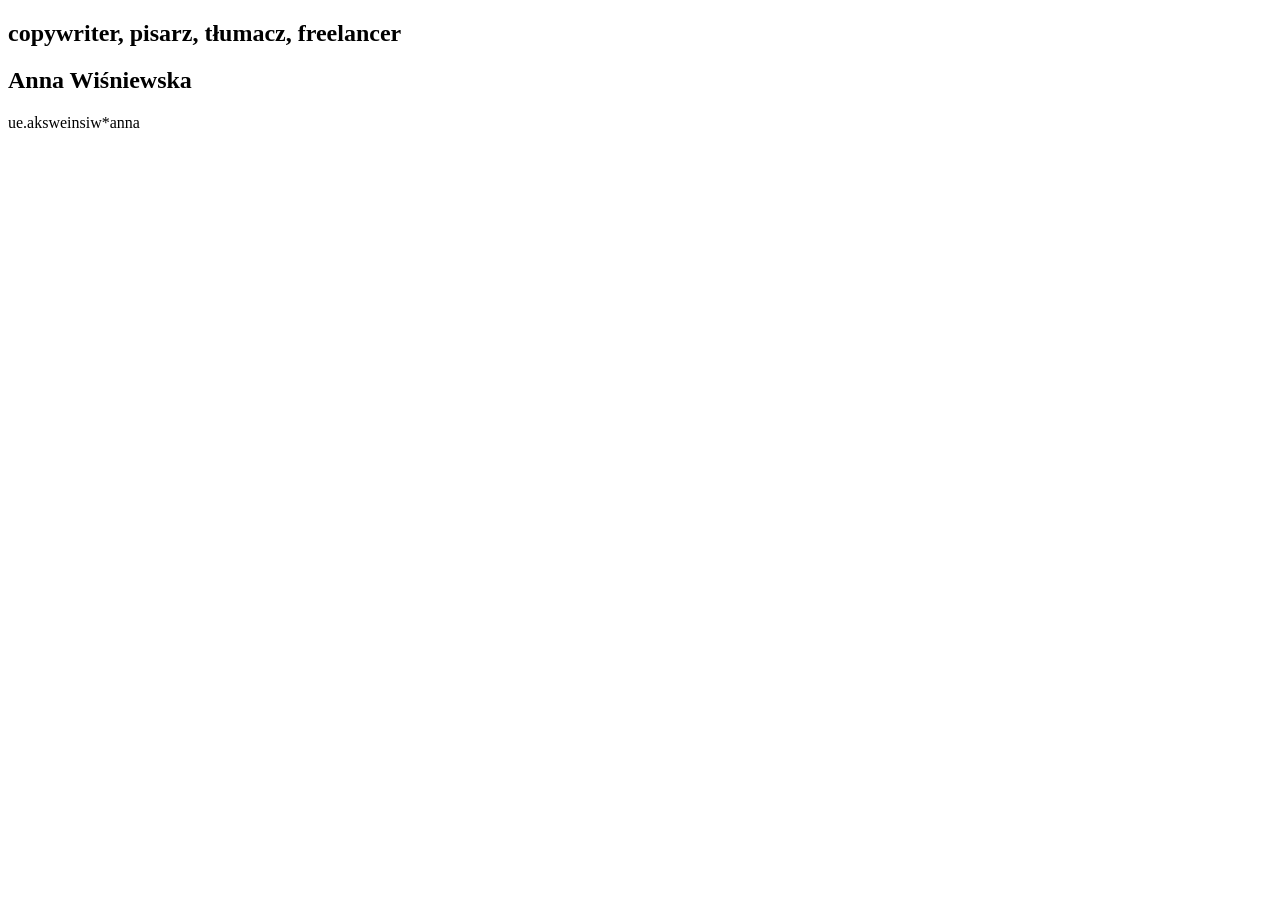
<file: src/main/resources/templates/index.html>
<!DOCTYPE html>
<html lang="pl" xmlns:th="http://www.thymeleaf.org">
<head>
    <meta charset="utf-8">
    <meta name="viewport" content="width=device-width, initial-scale=1.0">
    <title>Anna Wiśniewska - copywriter, pisarz, tłumacz, freelancer.</title>
    <meta name="keywords" content="Anna Wiśniewska, copywriter, pisarz, tłumacz, freelancer">
    <meta name="description" content="Anna Wiśniewska, copywriter, pisarz, tłumacz, freelancer">
    <link href="https://fonts.cdnfonts.com/css/cleanvertising" rel="stylesheet">
    <link rel="stylesheet" th:href="@{css/splash.css}">
    <script th:src="@{js/splash.js}"></script>
</head>
<body>
<section>
    <h1 class="fade-in one">copywriter, pisarz, tłumacz, freelancer</h1>
    <h2 class="fade-in two">Anna Wiśniewska</h2>
    <p id="om" class="fade-in three">ue.aksweinsiw*anna</p>
</section>
<script th:src="@{js/splash.js}"></script>
</body>
</html>
</file>
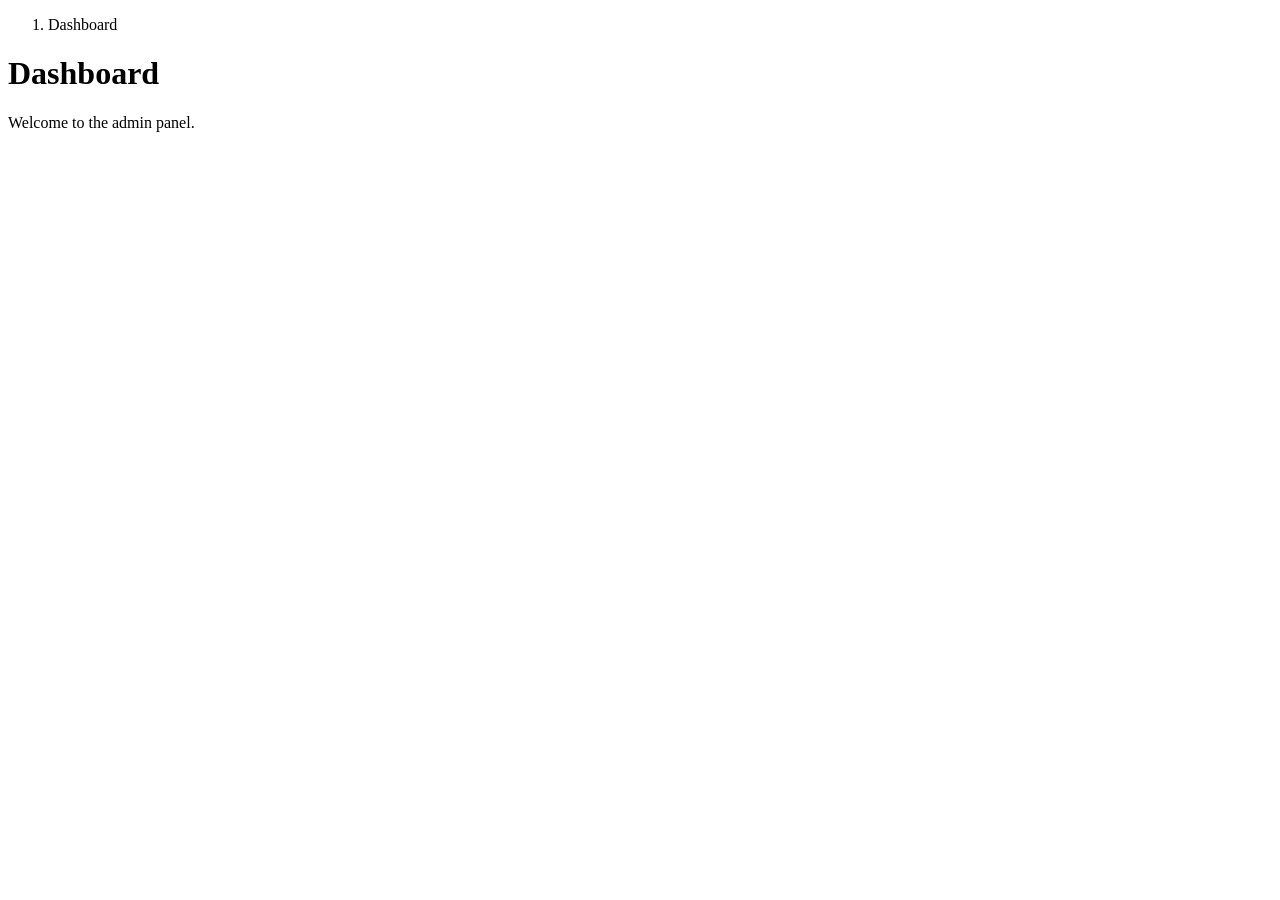
<file: src/main/resources/templates/admin/index.html>
<!DOCTYPE html>
<html lang="pl" xmlns:th="http://www.thymeleaf.org">
<head th:replace="~{admin/fragments :: head(${pageTitle})}"/>
<body>
<div class="admin-wrapper">
    <div th:replace="~{admin/fragments :: sidebar(${activePage})}"></div>
    <div class="admin-content">
        <main class="p-4">
            <nav aria-label="breadcrumb" class="mb-3">
                <ol class="breadcrumb">
                    <li class="breadcrumb-item active"><i class="bi bi-house-door me-1"></i>Dashboard</li>
                </ol>
            </nav>
            <h1>Dashboard</h1>
            <p class="text-muted">Welcome to the admin panel.</p>
        </main>
        <footer th:replace="~{admin/fragments :: footer}"></footer>
    </div>
</div>
<script th:replace="~{admin/fragments :: scripts}"></script>
</body>
</html>
</file>
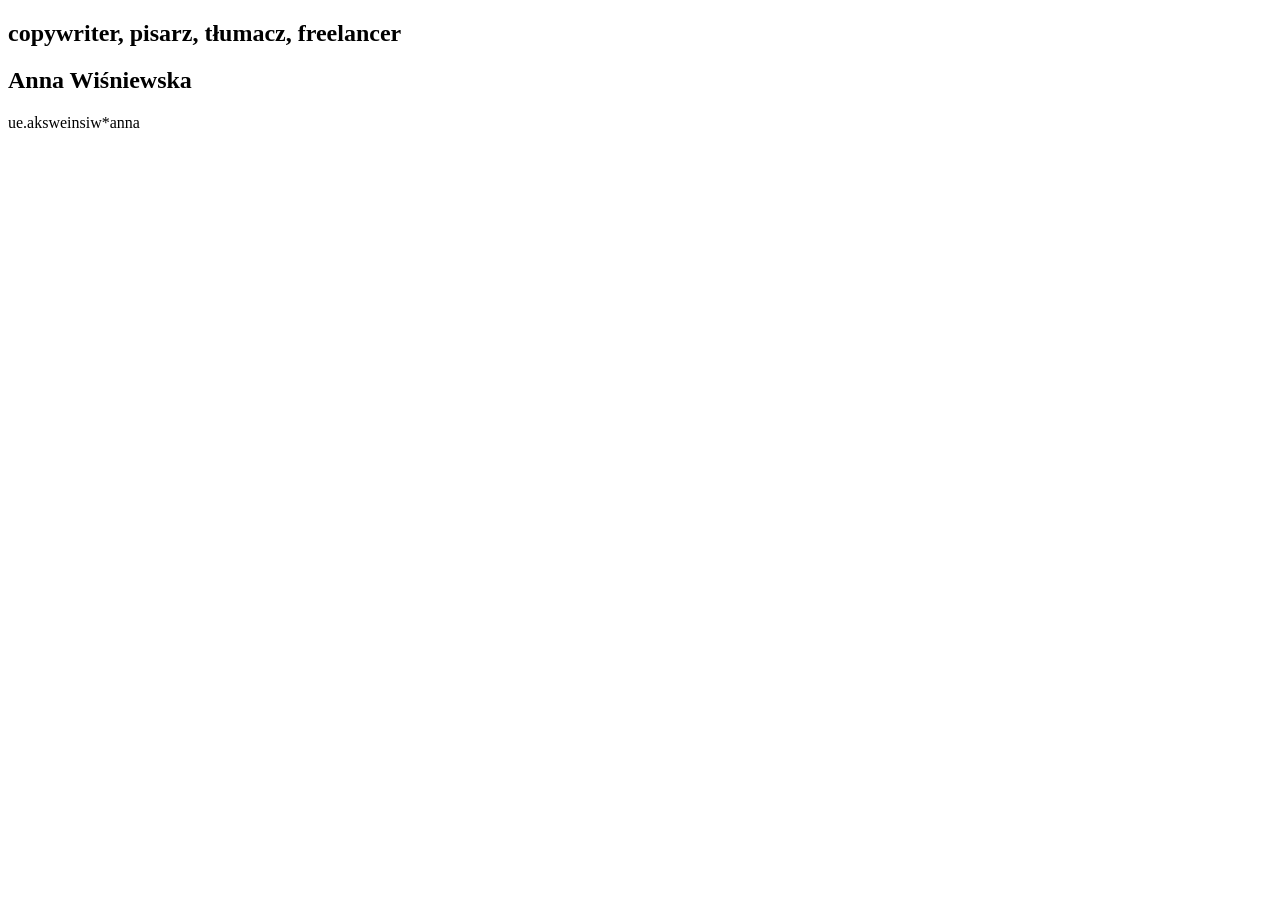
<file: src/main/resources/templates/client/index.html>
<!DOCTYPE html>
<html lang="pl" xmlns:th="http://www.thymeleaf.org">
<head>
    <meta charset="utf-8">
    <meta name="viewport" content="width=device-width, initial-scale=1.0">
    <title>Anna Wiśniewska - copywriter, pisarz, tłumacz, freelancer.</title>
    <meta name="keywords" content="Anna Wiśniewska, copywriter, pisarz, tłumacz, freelancer">
    <meta name="description" content="Anna Wiśniewska, copywriter, pisarz, tłumacz, freelancer">
    <link href="https://fonts.cdnfonts.com/css/cleanvertising" rel="stylesheet">
    <link rel="stylesheet" th:href="@{/css/splash.css}">
</head>
<body>
<section>
    <h1 class="fade-in one">copywriter, pisarz, tłumacz, freelancer</h1>
    <h2 class="fade-in two">Anna Wiśniewska</h2>
    <p id="om" class="fade-in three">ue.aksweinsiw*anna</p>
</section>
<script th:src="@{/js/splash.js}"></script>
</body>
</html>
</file>
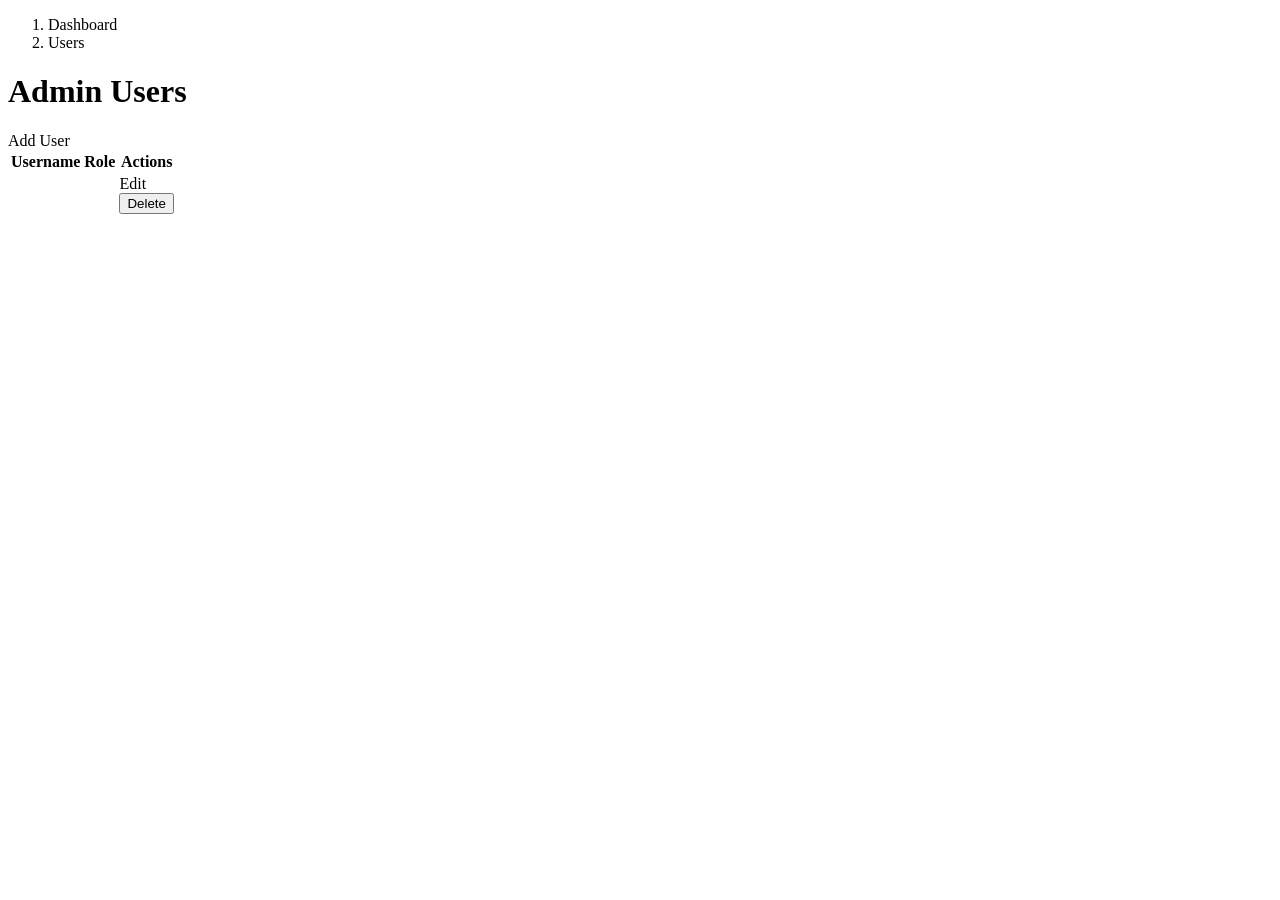
<file: src/main/resources/templates/admin/users/index.html>
<!DOCTYPE html>
<html lang="pl" xmlns:th="http://www.thymeleaf.org">
<head th:replace="~{admin/fragments :: head(${pageTitle})}"/>
<body>
<div class="admin-wrapper">
    <div th:replace="~{admin/fragments :: sidebar(${activePage})}"></div>
    <div class="admin-content">
        <main class="p-4">
            <nav aria-label="breadcrumb" class="mb-3">
                <ol class="breadcrumb">
                    <li class="breadcrumb-item"><a th:href="@{/_admin}"><i class="bi bi-house-door me-1"></i>Dashboard</a></li>
                    <li class="breadcrumb-item active">Users</li>
                </ol>
            </nav>
            <h1>Admin Users</h1>
            <a th:href="@{/_admin/users/add}" class="btn btn-primary mb-3"><i class="bi bi-plus-lg me-1"></i>Add User</a>
            <div th:replace="~{admin/fragments :: flash}"></div>
            <table class="table table-striped table-hover">
                <thead class="table-dark">
                <tr>
                    <th>Username</th>
                    <th>Role</th>
                    <th>Actions</th>
                </tr>
                </thead>
                <tbody>
                <tr th:each="user : ${users}">
                    <td th:text="${user.username}"></td>
                    <td><span class="badge" th:classappend="${user.role.name() == 'ADMIN'} ? 'bg-danger' : 'bg-secondary'" th:text="${user.role}"></span></td>
                    <td>
                        <a th:href="@{/_admin/users/edit/{id}(id=${user.id})}" class="btn btn-sm btn-outline-primary"><i class="bi bi-pencil me-1"></i>Edit</a>
                        <form th:action="@{/_admin/users/delete/{id}(id=${user.id})}" method="post" class="d-inline">
                            <button type="submit" class="btn btn-sm btn-outline-danger" onclick="return confirm('Are you sure?')"><i class="bi bi-trash me-1"></i>Delete</button>
                        </form>
                    </td>
                </tr>
                </tbody>
            </table>
        </main>
        <footer th:replace="~{admin/fragments :: footer}"></footer>
    </div>
</div>
<script th:replace="~{admin/fragments :: scripts}"></script>
</body>
</html>
</file>
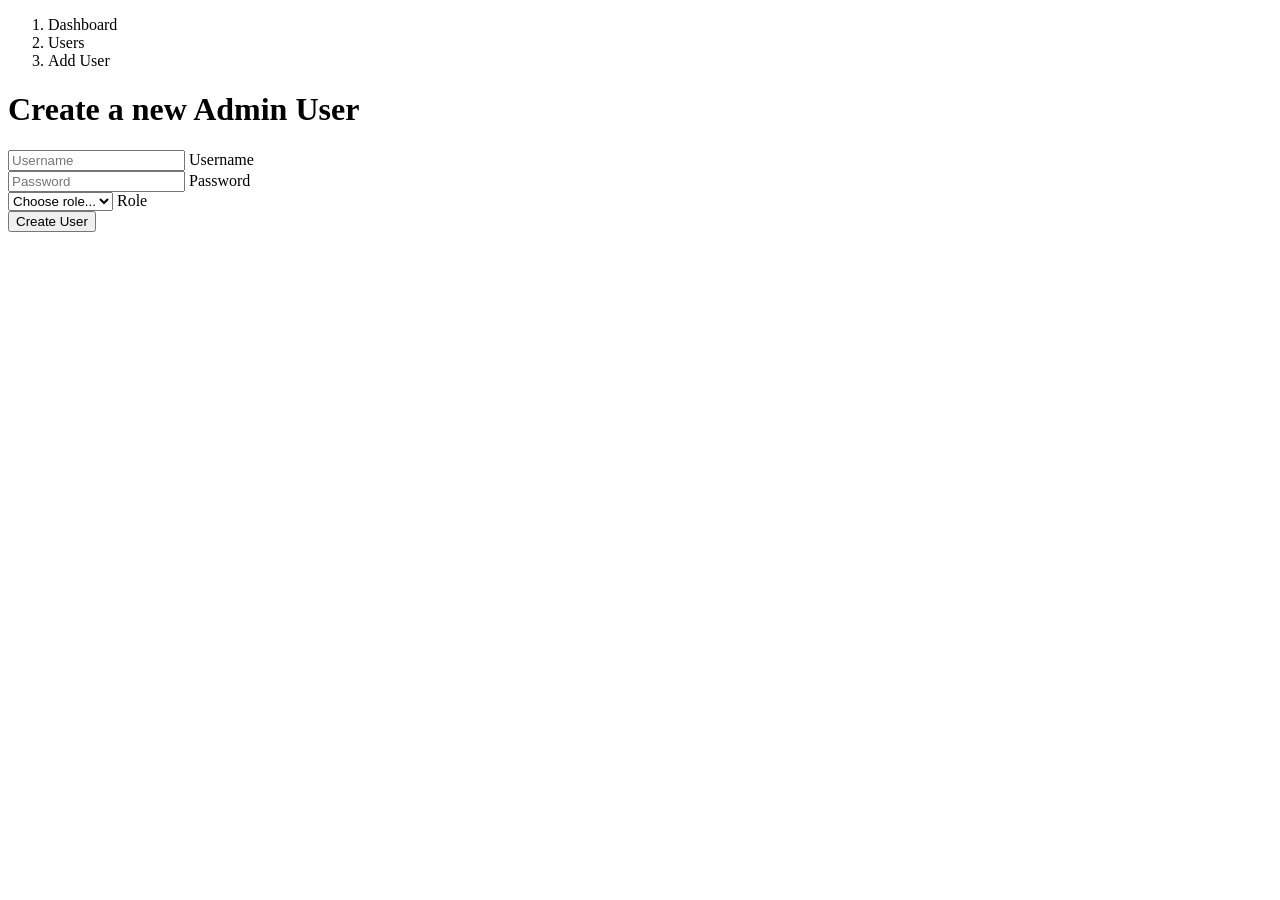
<file: src/main/resources/templates/admin/users/add.html>
<!DOCTYPE html>
<html lang="pl" xmlns:th="http://www.thymeleaf.org">
<head th:replace="~{admin/fragments :: head(${pageTitle})}"/>
<body>
<div class="admin-wrapper">
    <div th:replace="~{admin/fragments :: sidebar(${activePage})}"></div>
    <div class="admin-content">
        <main class="p-4">
            <nav aria-label="breadcrumb" class="mb-3">
                <ol class="breadcrumb">
                    <li class="breadcrumb-item"><a th:href="@{/_admin}"><i class="bi bi-house-door me-1"></i>Dashboard</a></li>
                    <li class="breadcrumb-item"><a th:href="@{/_admin/users}">Users</a></li>
                    <li class="breadcrumb-item active">Add User</li>
                </ol>
            </nav>
            <h1 class="mb-4">Create a new Admin User</h1>
            <div style="max-width: 500px;">
                <form th:object="${adminUserCreateForm}" th:action="@{/_admin/users/save}" method="post">
                    <div class="form-floating mb-3">
                        <input type="text" id="username" th:field="*{username}" class="form-control" th:classappend="${#fields.hasErrors('username')} ? 'is-invalid'" placeholder="Username">
                        <label for="username">Username</label>
                        <div th:if="${#fields.hasErrors('username')}" th:errors="*{username}" class="invalid-feedback"></div>
                    </div>
                    <div class="form-floating mb-3">
                        <input type="password" id="password" th:field="*{password}" class="form-control" th:classappend="${#fields.hasErrors('password')} ? 'is-invalid'" placeholder="Password">
                        <label for="password">Password</label>
                        <div th:if="${#fields.hasErrors('password')}" th:errors="*{password}" class="invalid-feedback"></div>
                    </div>
                    <div class="form-floating mb-3">
                        <select id="role" th:field="*{role}" class="form-select" th:classappend="${#fields.hasErrors('role')} ? 'is-invalid'">
                            <option value="" th:selected="${adminUserCreateForm.role == null}">Choose role...</option>
                            <option th:each="role : ${adminUserRoles}" th:value="${role}" th:text="${role}"></option>
                        </select>
                        <label for="role">Role</label>
                        <div th:if="${#fields.hasErrors('role')}" th:errors="*{role}" class="invalid-feedback"></div>
                    </div>
                    <button type="submit" class="btn btn-primary"><i class="bi bi-plus-lg me-1"></i>Create User</button>
                </form>
            </div>
        </main>
        <footer th:replace="~{admin/fragments :: footer}"></footer>
    </div>
</div>
<script th:replace="~{admin/fragments :: scripts}"></script>
</body>
</html>
</file>
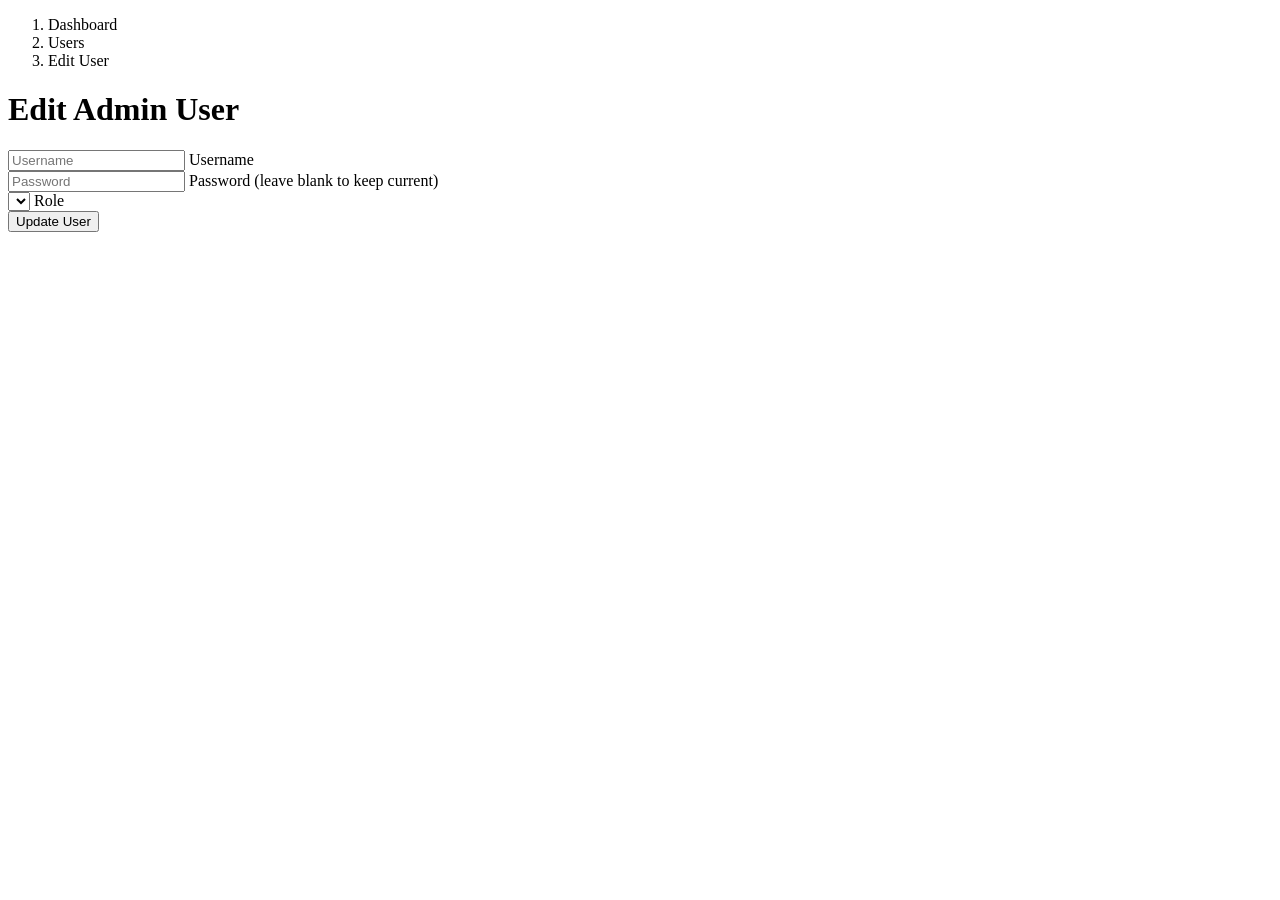
<file: src/main/resources/templates/admin/users/edit.html>
<!DOCTYPE html>
<html lang="pl" xmlns:th="http://www.thymeleaf.org">
<head th:replace="~{admin/fragments :: head(${pageTitle})}"/>
<body>
<div class="admin-wrapper">
    <div th:replace="~{admin/fragments :: sidebar(${activePage})}"></div>
    <div class="admin-content">
        <main class="p-4">
            <nav aria-label="breadcrumb" class="mb-3">
                <ol class="breadcrumb">
                    <li class="breadcrumb-item"><a th:href="@{/_admin}"><i class="bi bi-house-door me-1"></i>Dashboard</a></li>
                    <li class="breadcrumb-item"><a th:href="@{/_admin/users}">Users</a></li>
                    <li class="breadcrumb-item active" th:text="${adminUserEditForm.username}">Edit User</li>
                </ol>
            </nav>
            <h1 class="mb-4">Edit Admin User</h1>
            <div th:replace="~{admin/fragments :: flash}"></div>
            <div style="max-width: 500px;">
                <form th:object="${adminUserEditForm}" th:action="@{/_admin/users/update}" method="post">
                    <input type="hidden" th:field="*{id}">
                    <div class="form-floating mb-3">
                        <input type="text" id="username" th:field="*{username}" class="form-control" placeholder="Username" readonly>
                        <label for="username">Username</label>
                    </div>
                    <div class="form-floating mb-3">
                        <input type="password" id="password" th:field="*{password}" class="form-control" th:classappend="${#fields.hasErrors('password')} ? 'is-invalid'" placeholder="Password">
                        <label for="password">Password (leave blank to keep current)</label>
                        <div th:if="${#fields.hasErrors('password')}" th:errors="*{password}" class="invalid-feedback"></div>
                    </div>
                    <div class="form-floating mb-3">
                        <select id="role" th:field="*{role}" class="form-select" th:classappend="${#fields.hasErrors('role')} ? 'is-invalid'">
                            <option th:each="role : ${adminUserRoles}" th:value="${role}" th:text="${role}"></option>
                        </select>
                        <label for="role">Role</label>
                        <div th:if="${#fields.hasErrors('role')}" th:errors="*{role}" class="invalid-feedback"></div>
                    </div>
                    <button type="submit" class="btn btn-primary"><i class="bi bi-check-lg me-1"></i>Update User</button>
                </form>
            </div>
        </main>
        <footer th:replace="~{admin/fragments :: footer}"></footer>
    </div>
</div>
<script th:replace="~{admin/fragments :: scripts}"></script>
</body>
</html>
</file>
